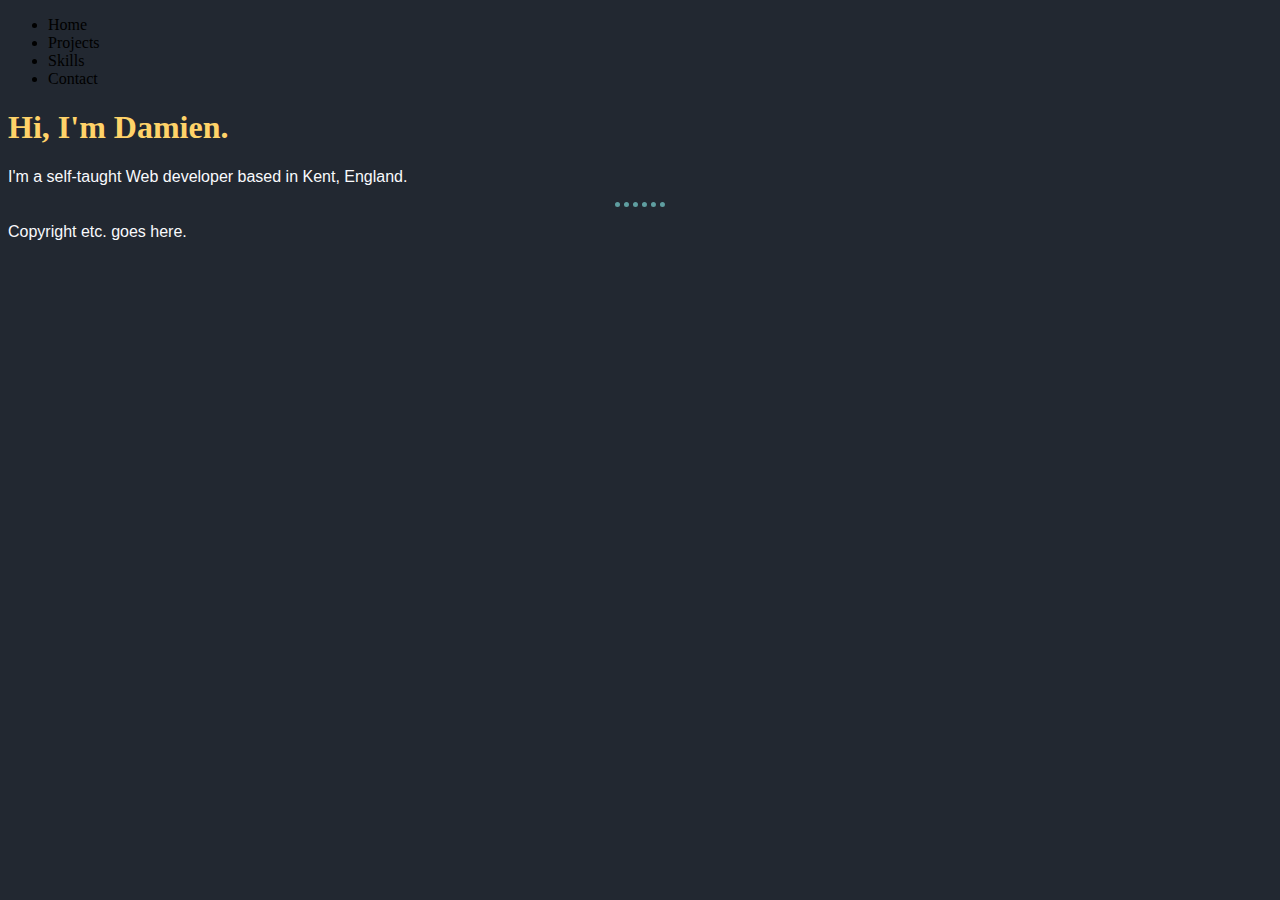
<file: index.html>
<!DOCTYPE html>
<html lang="en-GB">
<head>
  <meta charset="UTF-8">
  <meta http-equiv="X-UA-Compatible" content="IE=edge">
  <meta name="viewport" content="width=device-width, initial-scale=1.0">
  <title>Damien Root | Junior Web Developer</title>
  <link rel="stylesheet" href="style.css">
</head>
<body>
  <header>
<!-- add a logo or picture later -->
  </header>
  <nav>
    <ul>
      <li>Home</li>
      <li>Projects</li>
        <ul>
          <!-- add some links to previous projects in a dropdown menu
          <li></li>
          <li></li>
          <li></li>
          <li></li> -->
        </ul>
      <li>Skills</li>
      <li>Contact</li>
    </ul>
  </nav>
  <main>
    <h1>Hi, I'm Damien.</h1> 
    <p>I'm a self-taught Web developer based in Kent, England.</p>
  </main>
  <hr>
  <footer>
    <p>Copyright etc. goes here.</p>
  </footer>
</body>
</html>
</file>
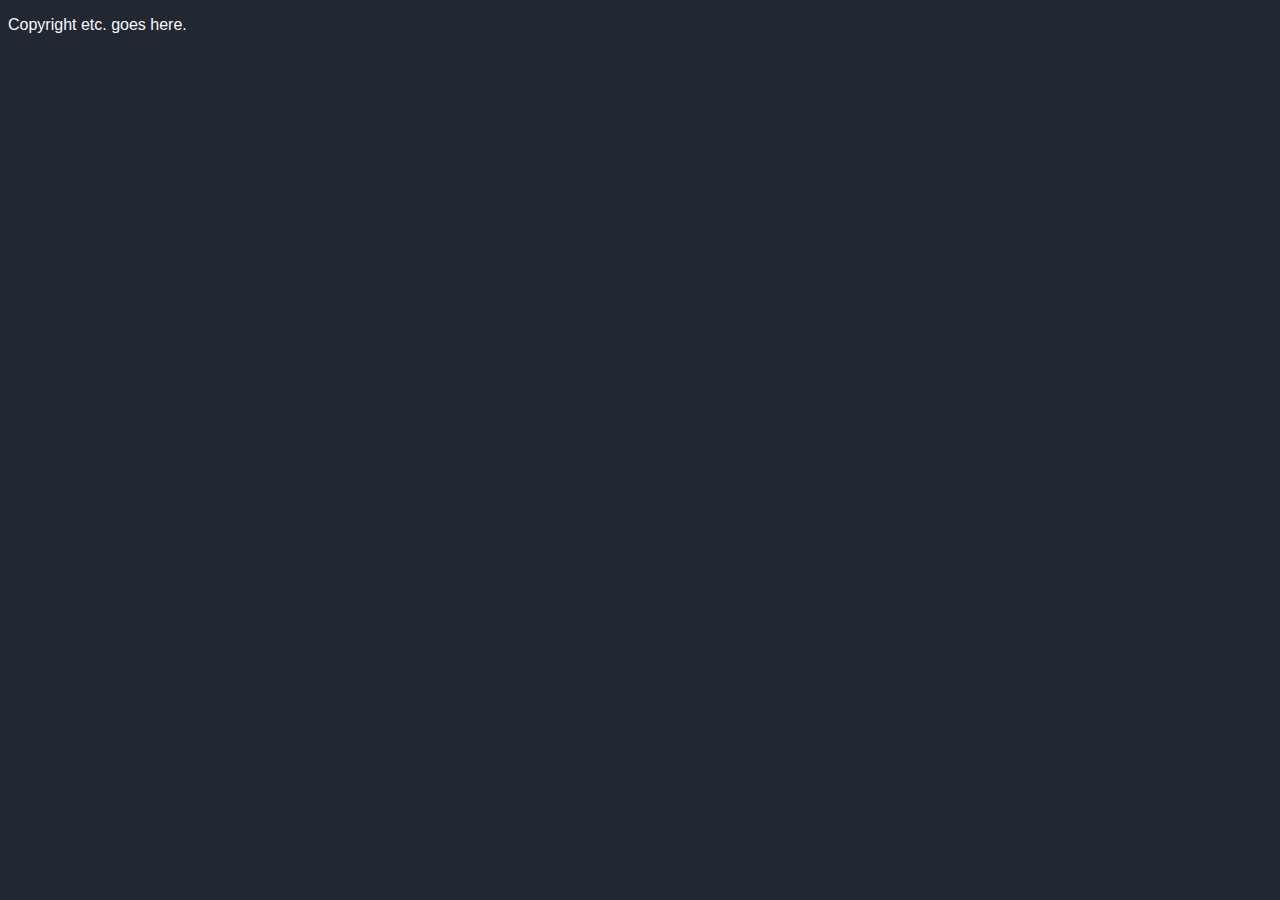
<file: contact.html>
<!DOCTYPE html>
<html lang="en-GB">
<head>
  <meta charset="UTF-8">
  <meta http-equiv="X-UA-Compatible" content="IE=edge">
  <meta name="viewport" content="width=device-width, initial-scale=1.0">
  <title>Damien Root | Contact</title>
  <link rel="stylesheet" href="style.css">
</head>
<body>
  <footer>
    <p>Copyright etc. goes here.</p>
  </footer>
</body>
</html>
</file>
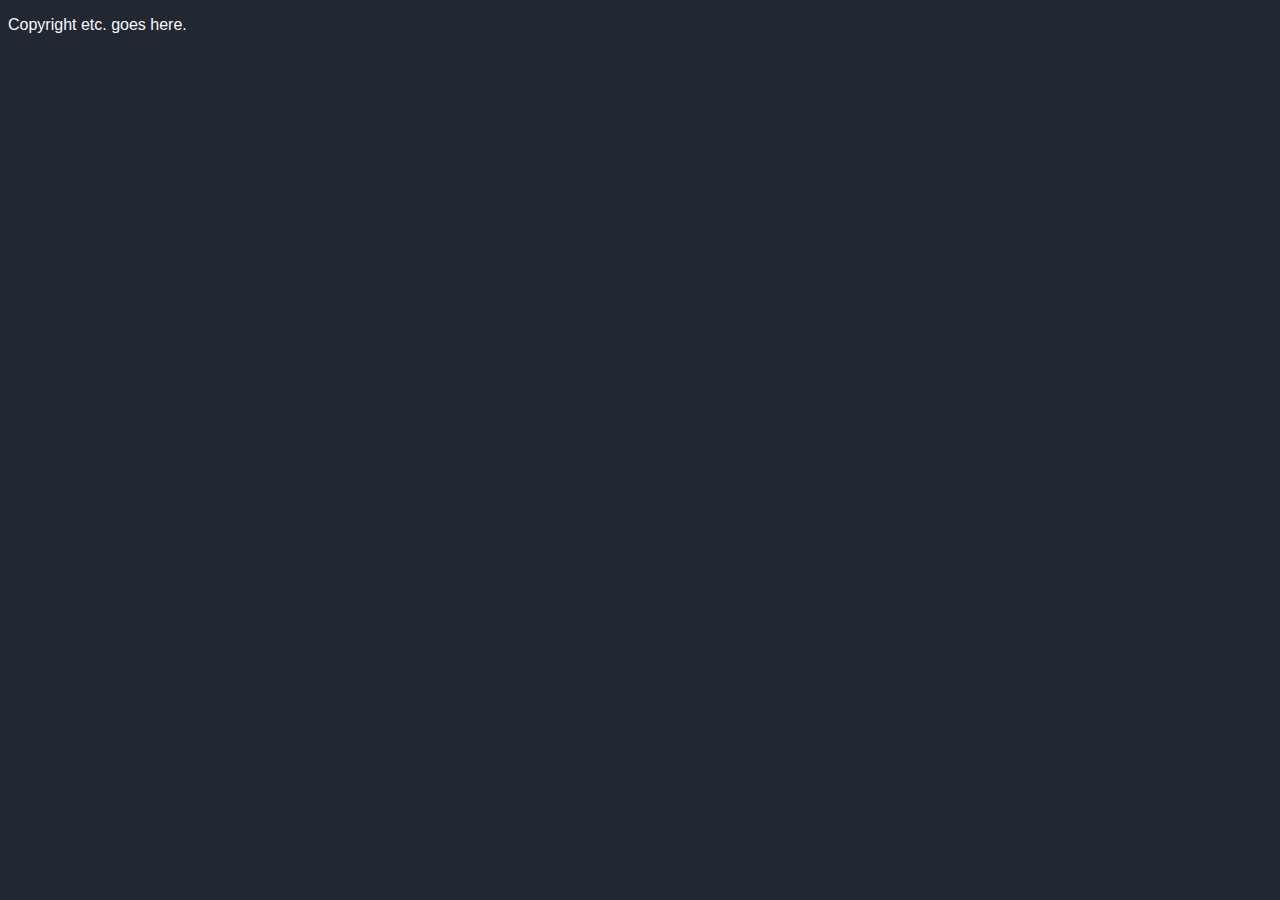
<file: projects.html>
<!DOCTYPE html>
<html lang="en-GB">
<head>
  <meta charset="UTF-8">
  <meta http-equiv="X-UA-Compatible" content="IE=edge">
  <meta name="viewport" content="width=device-width, initial-scale=1.0">
  <title>Damien Root | Projects</title>
  <link rel="stylesheet" href="style.css">
</head>
<body>
  <footer>
    <p>Copyright etc. goes here.</p>
  </footer>
</body>
</html>
</file>
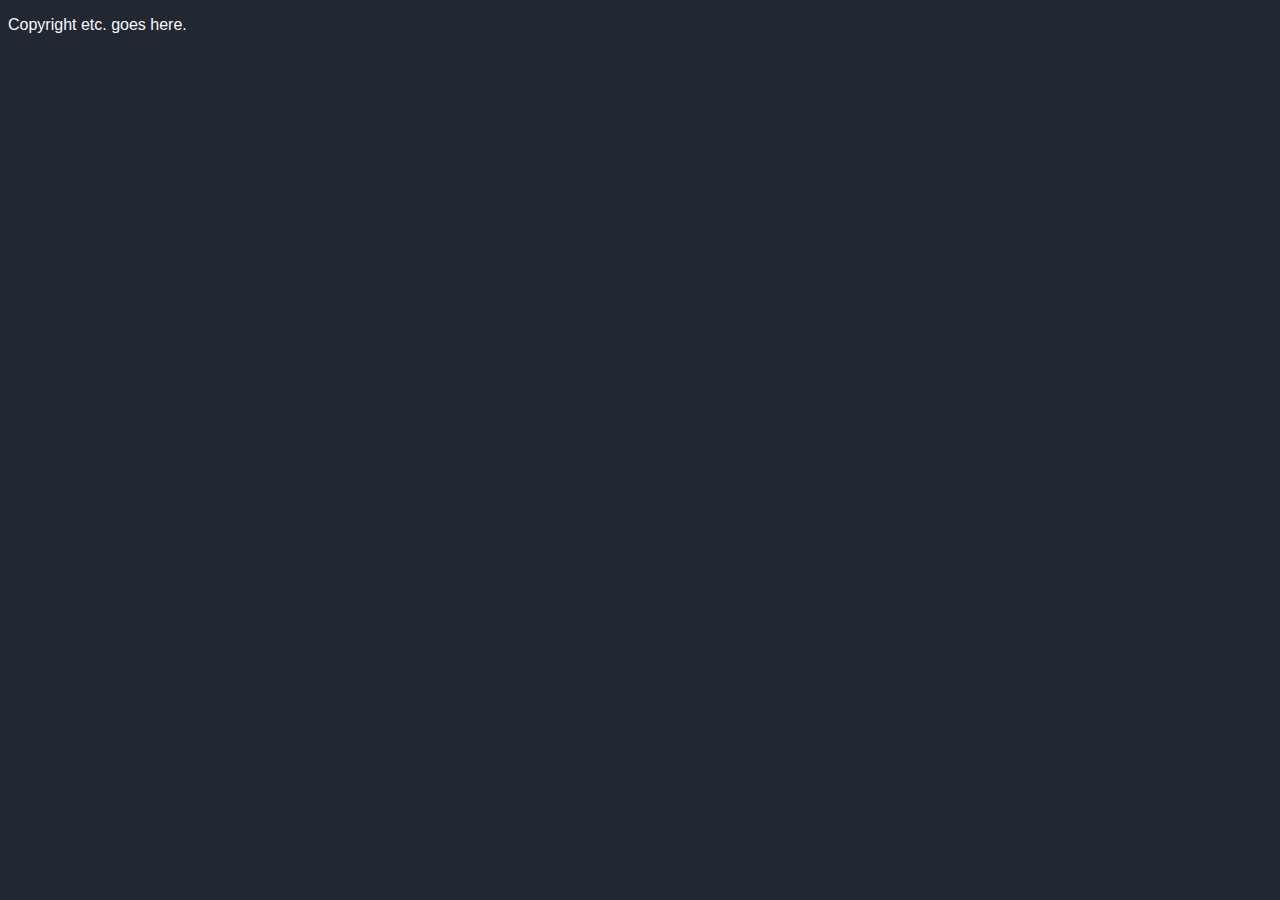
<file: skills.html>
<!DOCTYPE html>
<html lang="en-GB">
<head>
  <meta charset="UTF-8">
  <meta http-equiv="X-UA-Compatible" content="IE=edge">
  <meta name="viewport" content="width=device-width, initial-scale=1.0">
  <title>Damien Root | Skills</title>
  <link rel="stylesheet" href="style.css">
</head>
<body>
  <footer>
    <p>Copyright etc. goes here.</p>
  </footer>
</body>
</html>
</file>
<file: style.css>
body {
    background-color: #222831;
}

h1 {
    color: #ffd369;
    font-family: serif;
}

p {
    color: #f9fafd;
    font-family: sans-serif;
}

hr {
    border-style: dotted none none;
    width: 30%;
    border-color: cadetblue;
    border-width: 5px;
    width: 4%;
}
</file>
